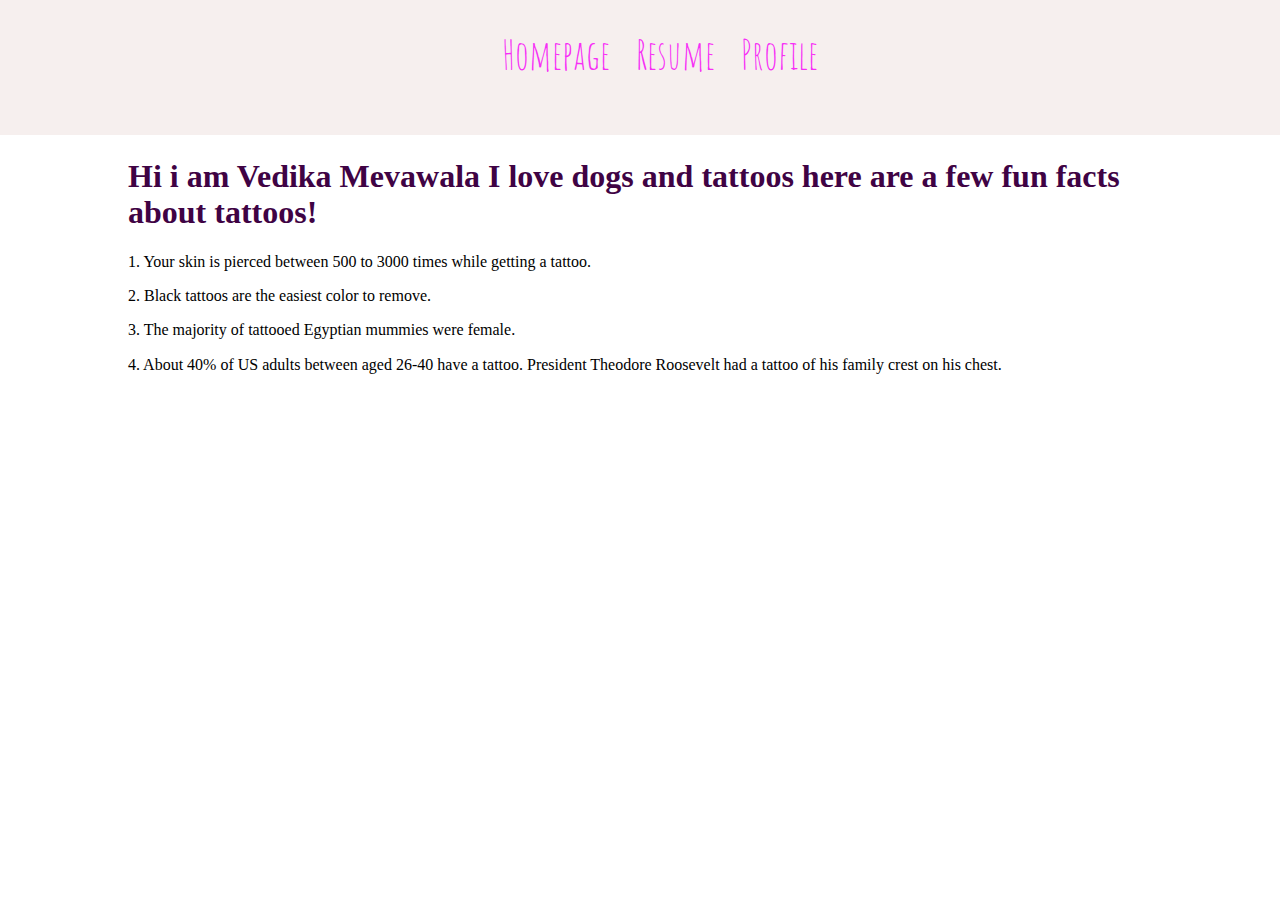
<file: index.html>
<!DOCTYPE html>
<html lang="en">
<head>
 <meta charset="UTF-8">
 <title>Document</title>
 <link rel="stylesheet" href="css/normalize.css">
 <link rel="stylesheet" href="css/style.css">
 <link rel="preconnect" href="https://fonts.googleapis.com">
 <link rel="preconnect" href="https://fonts.gstatic.com" crossorigin>
 <link href="https://fonts.googleapis.com/css2?family=Amatic+SC:wght@400;700&display=swap" rel="stylesheet">
</head>
<body>
  <header>
    <nav>
      <ul>
        <li><a href="index.html">Homepage</a></li>
        <li><a href="Resume.html">Resume</a></li>
        <li><a href="dogpictures.html">Profile</a></li>
      </ul>
    </nav>
  </header>
  <section>
    <h1>Hi i am Vedika Mevawala I love dogs and tattoos here are a few fun facts about tattoos!</h1>
    <p>1. Your skin is pierced between 500 to 3000 times while getting a tattoo.</p>
    <p>2. Black tattoos are the easiest color to remove.</p>
    <p>3. The majority of tattooed Egyptian mummies were female.</p>
    <p>4. About 40% of US adults between aged 26-40 have a tattoo. President Theodore Roosevelt had a tattoo of his family crest on his chest.</p>
  </section>   
</body>
</html>
</file>
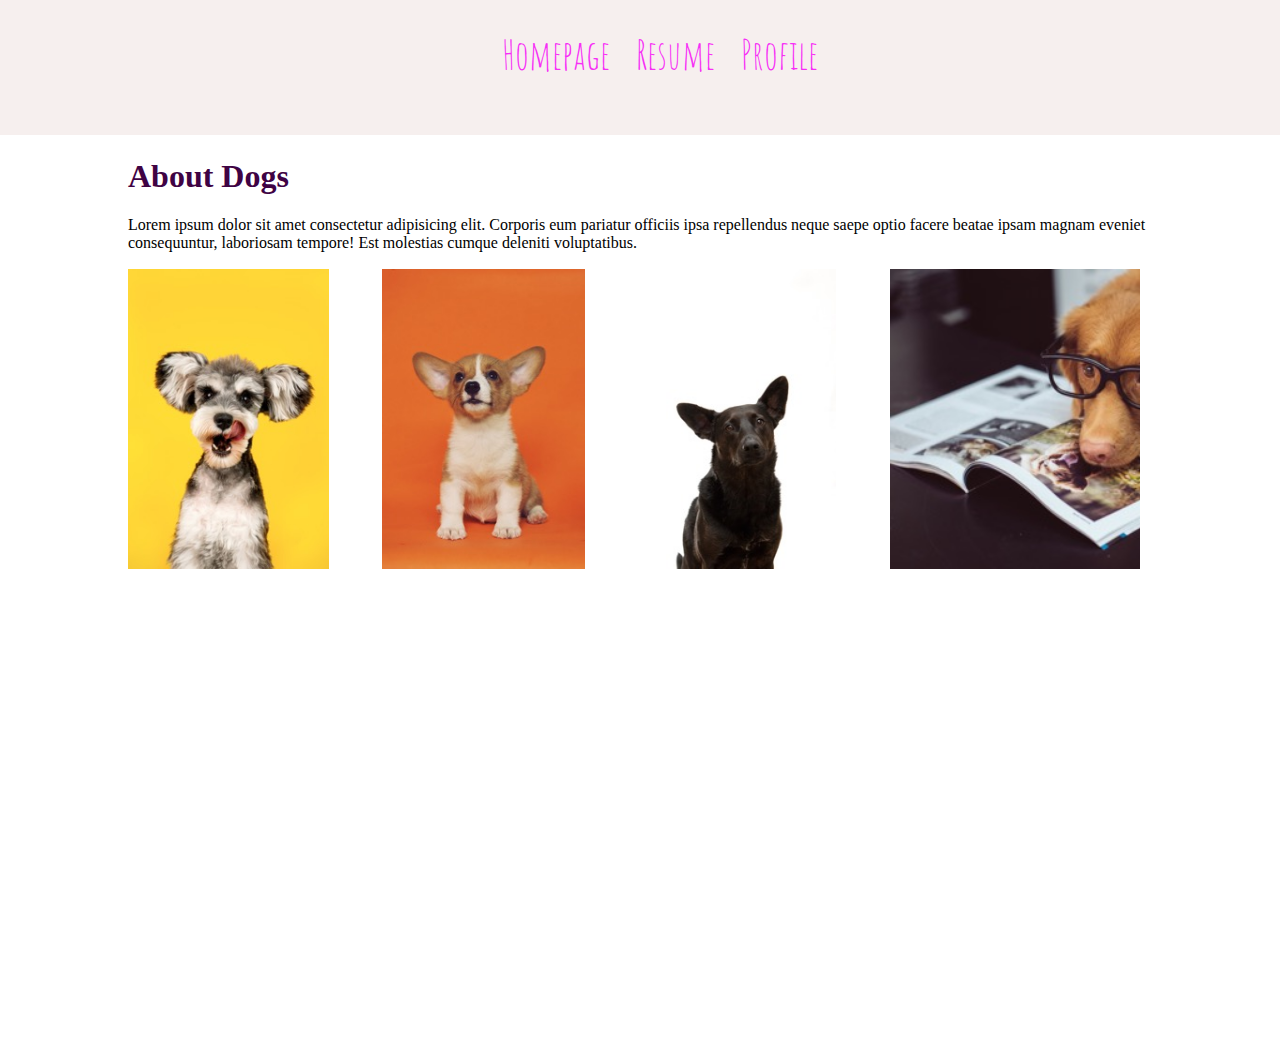
<file: dogpictures.html>
<!DOCTYPE html>
<html lang="en">
<head>
  <meta charset="UTF-8">
  <title>Document</title>
  <link rel="stylesheet" href="css/normalize.css">
  <link rel="stylesheet" href="css/style.css">
  <link rel="preconnect" href="https://fonts.googleapis.com">
  <link rel="preconnect" href="https://fonts.gstatic.com" crossorigin>
  <link href="https://fonts.googleapis.com/css2?family=Amatic+SC:wght@400;700&display=swap" rel="stylesheet">
</head>
<body>
  <header>
    <nav>
     <ul>
        <li><a href="index.html">Homepage</a></li>
        <li><a href="Resume.html">Resume</a></li>
        <li><a href="dogpictures.html">Profile</a></li>
     </ul>
    </nav>
  </header>
  <section>
   <h1>About Dogs</h1>
   <p>Lorem ipsum dolor sit amet consectetur adipisicing elit. Corporis eum pariatur officiis ipsa repellendus neque saepe optio facere beatae ipsam magnam eveniet consequuntur, laboriosam tempore! Est molestias cumque deleniti voluptatibus.</p>
    <div class="dogimage"><img src="img/1Small.jpeg" alt="cute dog with tongue out yellow background"></div>
    <div class="dogimage"><img src="img/2Small.jpeg" alt="Corgi puppy with orange background"></div>
    <div class="dogimage"><img src="img/3Small.jpeg" alt="german shepard with white background"></div> 
    <div class="dogimage"><img src="img/4Small.jpeg" alt="dog with glasses reading a book"></div>
    <div><iframe width="560" height="315" src="https://www.youtube.com/embed/5BeirR8Yf1k?si=cU5r4luZHU0BMFtG" title="YouTube video player" frameborder="0" allow="accelerometer; autoplay; clipboard-write; encrypted-media; gyroscope; picture-in-picture; web-share" allowfullscreen></iframe></div>
  </section>
</body>
</html>
</file>
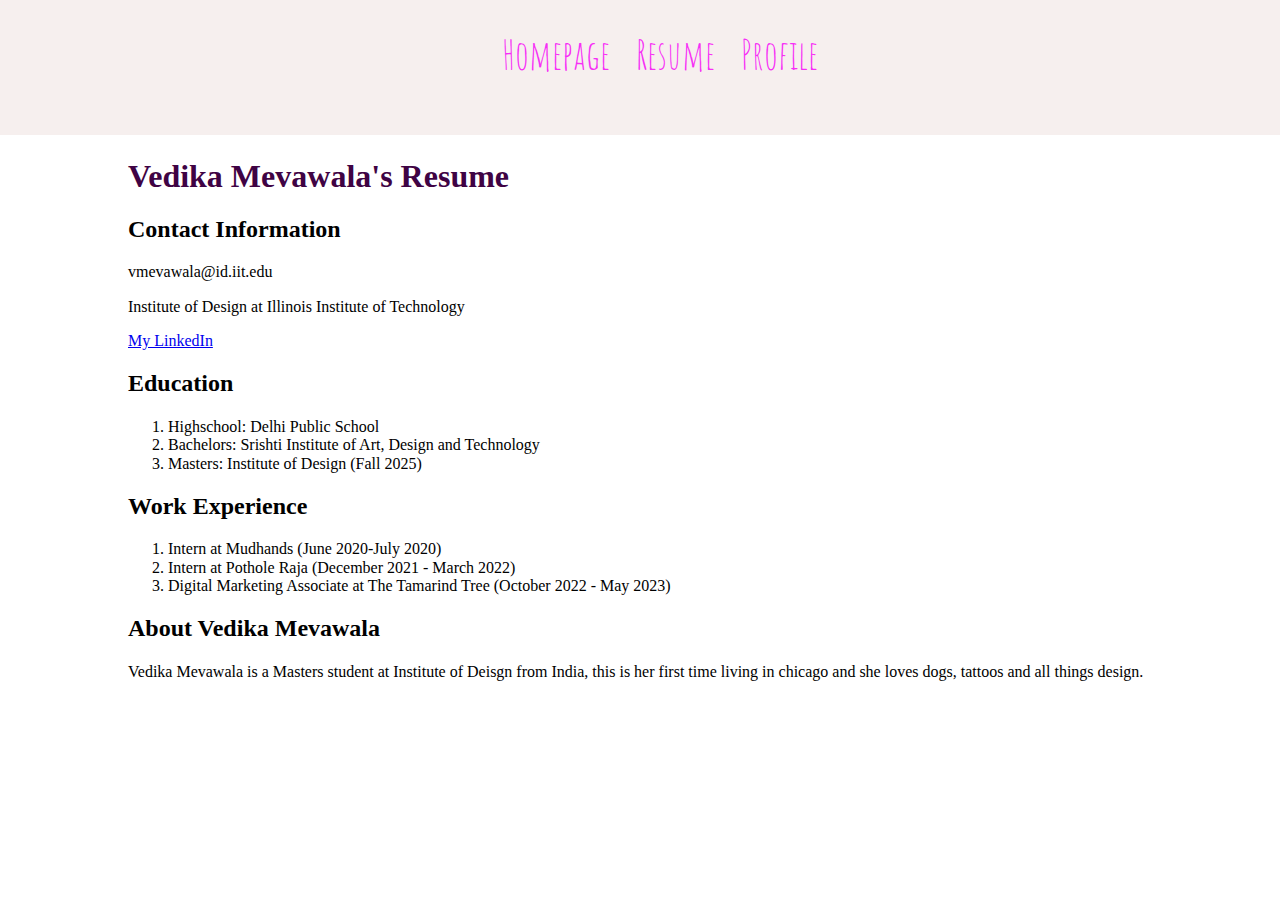
<file: Resume.html>
<!DOCTYPE html>
<html lang="en">
<head>
  <meta charset="UTF-8">
  <title>Document</title>
  <link rel="stylesheet" href="css/normalize.css">
  <link rel="stylesheet" href="css/style.css">
  <link rel="preconnect" href="https://fonts.googleapis.com">
  <link rel="preconnect" href="https://fonts.gstatic.com" crossorigin>
  <link href="https://fonts.googleapis.com/css2?family=Amatic+SC:wght@400;700&display=swap" rel="stylesheet">
</head>
<body>
  <header>
    <nav>
      <ul>
        <li><a href="index.html">Homepage</a></li>
        <li><a href="Resume.html">Resume</a></li>
        <li><a href="dogpictures.html">Profile</a></li>
      </ul>
    </nav>
  </header> 
  <section>
  <div id="pinfo">
    <h1>Vedika Mevawala's Resume</h1>
      <h2>Contact Information</h2>
      <p>vmevawala@id.iit.edu</p>
      <p>Institute of Design at Illinois Institute of Technology</p>
      <p><a href="https://www.linkedin.com/in/vedika-mevawala1/"> My LinkedIn</a></p>
  </div>
  <div id="education">
    <h2>Education</h2>
    <ol>
      <li>Highschool: Delhi Public School</li>
      <li>Bachelors: Srishti Institute of Art, Design and Technology</li>
      <li>Masters: Institute of Design (Fall 2025)</li>
    </ol>
    <h2>Work Experience</h2>
    <ol>
      <li> Intern at Mudhands (June 2020-July 2020)</li>
      <li> Intern at Pothole Raja (December 2021 - March 2022)</li>
      <li> Digital Marketing Associate at The Tamarind Tree (October 2022 - May 2023)</li>
    </ol>
    <h2>About Vedika Mevawala</h2>
    <p>Vedika Mevawala is a Masters student at Institute of Deisgn from India, this is her first time living in chicago and she loves dogs, tattoos and all things design.</p>
  </div>
 </section>       
</body>
</html>
</file>
<file: css/style.css>
nav {
font-family: 'Amatic SC', sans-serif;
font-weight: 700;
font-size: 2rem;
position: fixed;
top: 0;
z-index: 10;
width: 100%;
height: 15vh;
color: #a108a1;
transition: 800ms ease-in-out; 
background-color: rgb(246, 239, 238);
}

nav ul {
  margin: 0;
  list-style: none;
  text-align: center;
}
nav ul li {
  display: inline-block;
  margin: 3.5vh 0 0 0;
}
nav ul li a {
  padding: 10px;
  text-decoration: none;
  font-family: 'Amatic SC', sans-serif;
  font-weight: 400;
  font-size: 2.5rem;
  color: #f62ff6;
}
nav ul li a:hover{
  color: #c06ed7;
}
h1 {
  color:rgb(63, 3, 68);
  transition: 800ms ease-in-out;
}
h1:hover {
  color: #bd16eb;
}
section {
  width: 80%;
  margin: 17.5vh auto;
}
.dogimage {
  width: 250px;
  height: 300px;
  display: inline-block;
  overflow: hidden;
}
img {
  height: 100%;
  width: auto;
}
</file>
